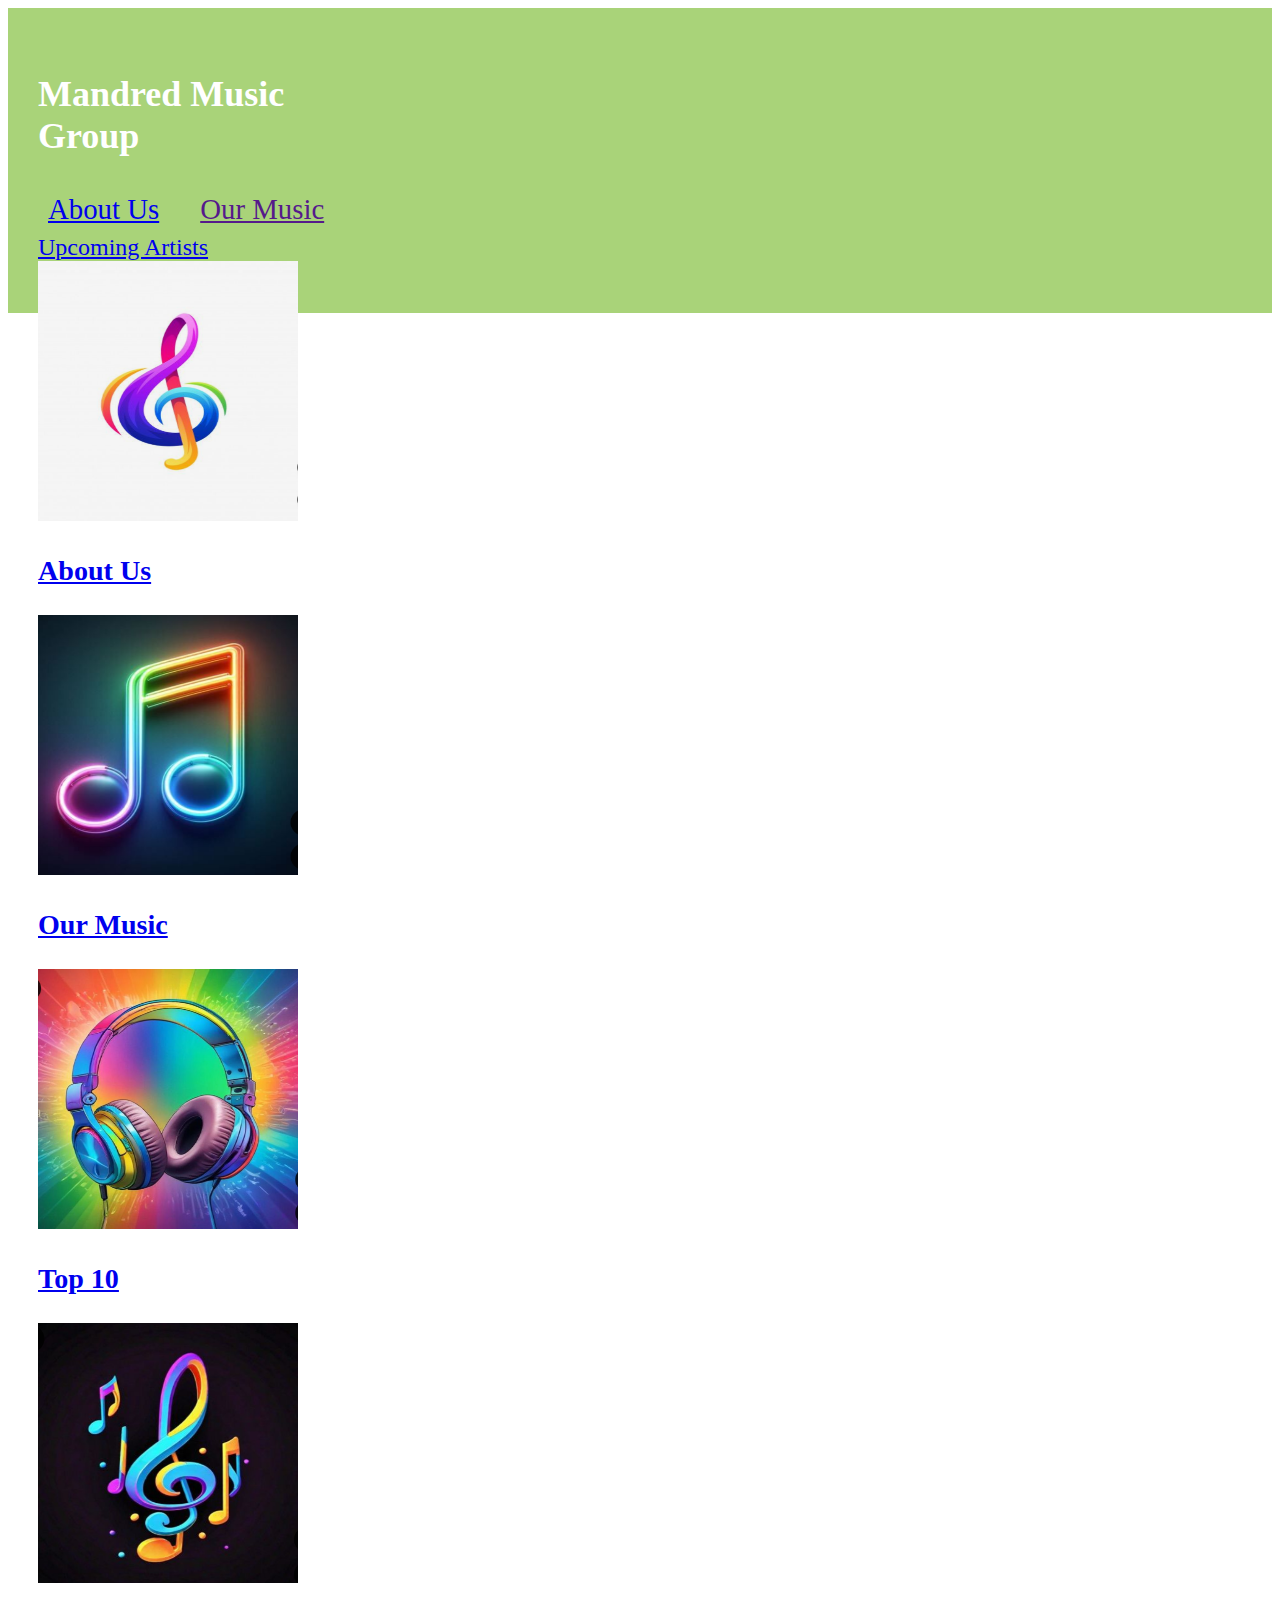
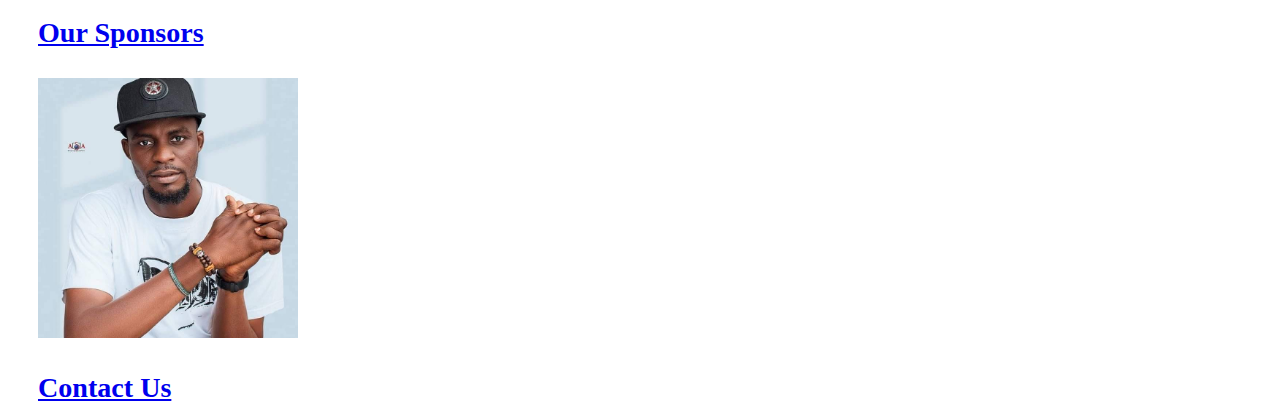
<file: index.html>
<!DOCTYPE html>
<html lang="en">
<head>
    <meta charset="UTF-8">
    <meta name="viewport" content="width=device-width, initial-scale=1.0">
    <title>Document</title>
    <link rel="stylesheet" href="styles.css">
</head>
<body>
    <div class="container"> <div class="pricing-filter">
        <div class="pricing-filter-wrapper">
            <div class="container">
                <div class="row" >
                    <div class="col-md-10 col-md-offset-1">
                        <div class="section-header">
                            <h2 class="pricing-title">Mandred Music<br> Group</h2>
                            <ul id="filter-list" class="clearfix">
                                <li><a href="about.html">About Us</a>
                                 </li>

                                <li><a href="">Our Music</a><br>

                                </li><a href="top.html"><br> Upcoming Artists</a>

                                <br>
                                <div class="price"><a href="about.html">
                                    <img src="./images/Gallery_20241129_025417.png" alt="" width="260px" height="260px" />
                                    <div class="menu-desc text-center">
                                        <span>
                                            <h3>About Us</h3>
                                             
                                        </span>
                                    </div>
                                </div>
                                </a>
                                    
                                <div class="price"><a href="music.html">
                                    <img src="./images/Gallery_20241129_025615.png" alt="" width="260px" height="260px" />
                                    <div class="menu-desc text-center">
                                        <span>
                                            <h3>Our Music </h3>
                                              
                                        </span>
                                    </div>
                                    
                                </div>
                                <div class="price"><a href="top.html">
                                    <img src="./images/Gallery_20241129_030029.png" alt="" width="260px" height="260px" />
                                    <div class="menu-desc text-center">
                                        <span>
                                            <h3>Top 10</h3>
                                             
                                        </span>
                                    </div>
                                    
                                </div>
                                <div class="price"><a href="art.html">
                                    <img src="./images/Gallery_20241129_025728.png" alt="" width="260px" height="260px" />
                                    <div class="menu-desc text-center">
                                        <span>
                                            <h3>Our Sponsors</h3>
                                            
                                        </span>
                                    </div>
                                    
                                </div>
                                <div class="price"><a href="https://wa.link/yaqaa3">
                                    <img src="./images/IMG-20241128-WA0054.jpg" alt="" width="260px" height="260px" />
                                    <div class="menu-desc text-center">
                                        <span>
                                            <h3>Contact Us</h3>
                                            
                                        </span>
                                    </div>
                                    
                                </div>
                            </div> 
                        </div>
                        </div>          </div>
                                
                                   
                                        
                                        
                        
                            
                                                        
                          
                            
                        </body>
                        </html>

                               
                                
                               
                                
                                

                            </ul>

                            
                            <!-- @end #filter-list -->
                        </div>
                      
                    </div>
                </div>
            </div>
           
        </div>
</file>
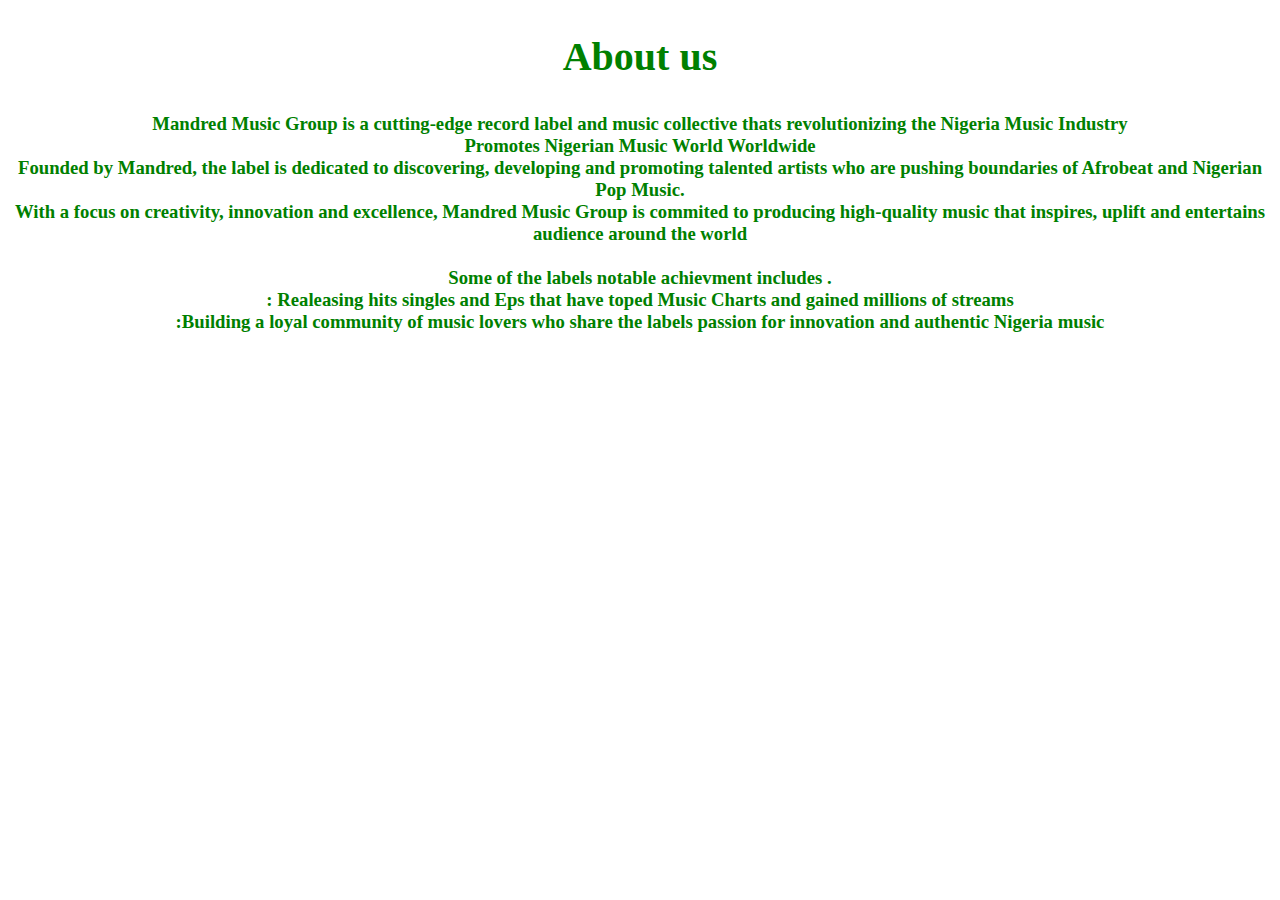
<file: about.html>
<!DOCTYPE html>
<html lang="en">
<head>
    <meta charset="UTF-8">
    <meta name="viewport" content="width=device-width, initial-scale=1.0">
    <title>Document</title>
    <style>
        .about 
{
	text-align: center;
    color: green;
    font-size: 40px;
}
#about 
{
	
}
h3{
    text-align: center;
    color: green;
    
}
    </style>
</head>
<body>
   
    
                            <h2 class="about ">About us</h2>
                            <h3> Mandred Music Group is a cutting-edge record label and music collective thats revolutionizing the Nigeria Music Industry <br> Promotes Nigerian Music World Worldwide <br> Founded by Mandred, the label is dedicated to discovering, developing and promoting talented artists who are pushing boundaries of Afrobeat and Nigerian Pop Music. <br> With a focus on creativity, innovation and excellence, Mandred Music Group is commited to producing high-quality music that inspires, uplift and entertains audience around the world<br><br>Some of the labels notable achievment includes .
                            <br>
                        : Realeasing hits singles and Eps that have toped Music Charts and gained millions of streams<br>
                    :Building a loyal community of music lovers who share the labels passion for innovation and authentic Nigeria music </h3>
                            
                        </div> <!-- /.section-content -->
                    </div>
                </div> <!-- /.row -->
            </div> <!-- /.container-fluid -->
        </div> <!-- /.wrapper -->
    </section> <!-- /#about -->
</body>
</html>
</file>
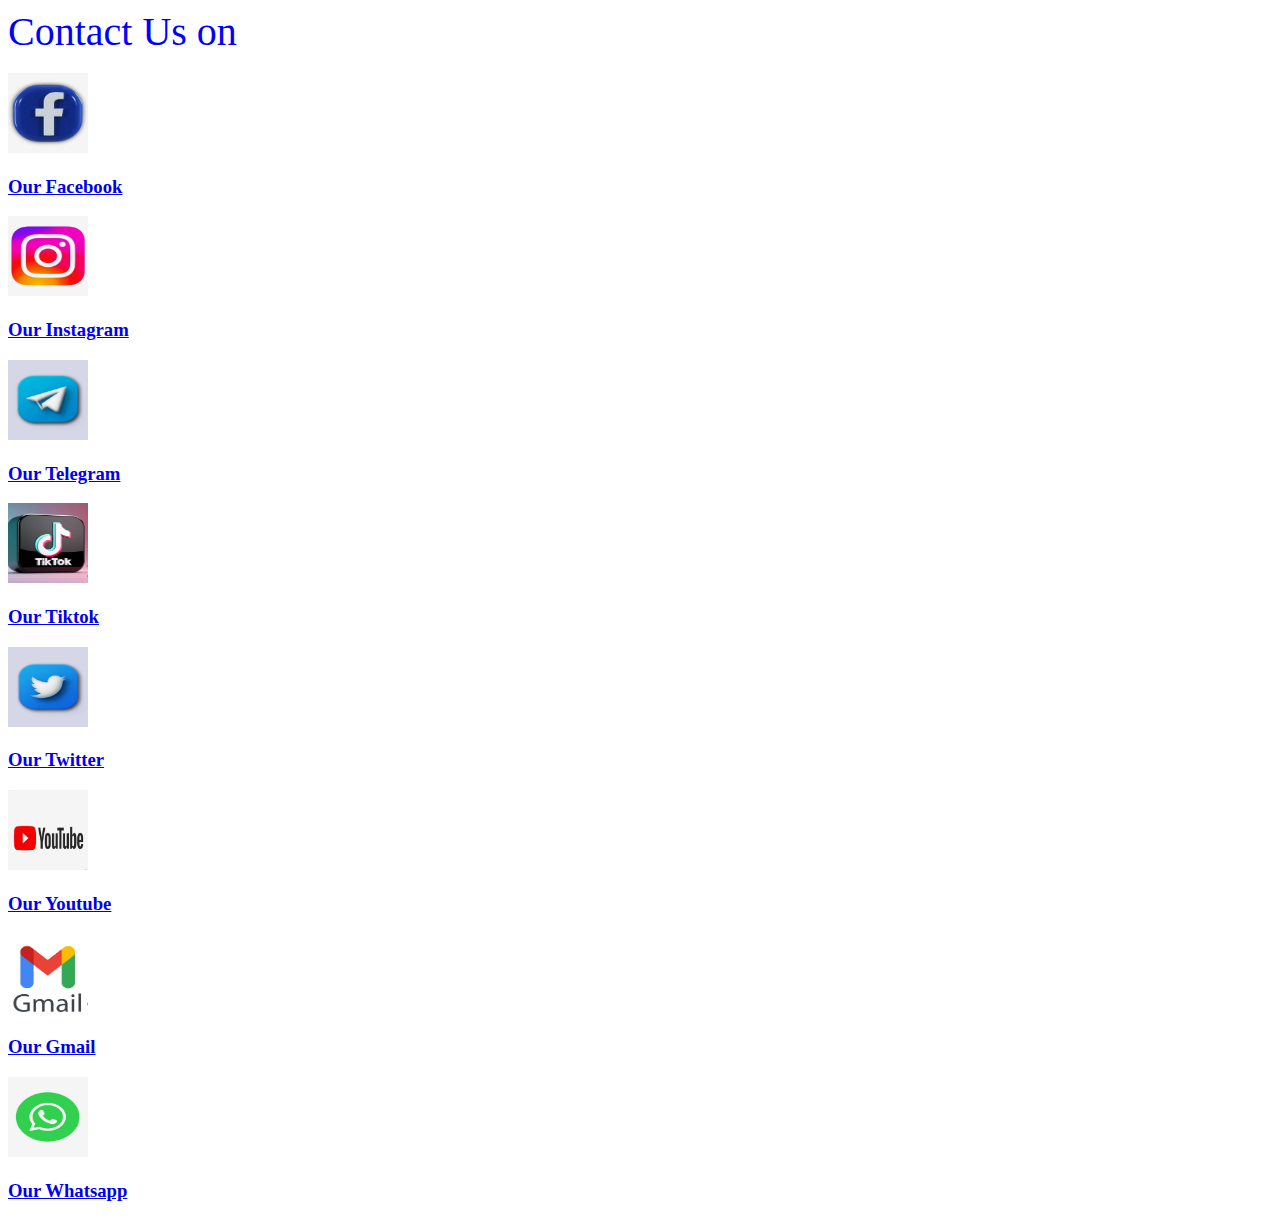
<file: contact.html>
<!DOCTYPE html>
<html lang="en">
<head>
    <meta charset="UTF-8">
    <meta name="viewport" content="width=device-width, initial-scale=1.0">
    <title>Document</title>
    <style>
        .h1{
            font-size: 40px;
            color: blue;

        }
    </style>
</head>
<body>
    <div class="h1">Contact Us on</div>
<br>
<div class="price"><a href="about.html">
    <img src="./newimages/Gallery_20241130_070840.png" alt="" width="80px" height="80px" />
    <div class="menu-desc text-center">
        <span>
            <h3>Our Facebook </h3>
            
             
        </span>
    </div>
</div>

<div class="price"><a href="about.html">
    <img src="./newimages/Gallery_20241130_072358.png" alt="" width="80px" height="80px" />
    <div class="menu-desc text-center">
        <span>
            <h3>Our Instagram <br></h3>
            
             
        </span>
    </div>
</div>

<div class="price"><a href="about.html">
    <img src="./newimages/Gallery_20241130_070932.png" alt="" width="80px" height="80px" />
    <div class="menu-desc text-center">
        <span>
            <h3>Our Telegram <br></h3>
            
             
        </span>
    </div>
</div>

<div class="price"><a href="about.html">
    <img src="./newimages/Gallery_20241130_071729.png" alt="" width="80px" height="80px" />
    <div class="menu-desc text-center">
        <span>
            <h3>Our Tiktok </h3>
            
             
        </span>
    </div>
</div>

<div class="price"><a href="about.html">
    <img src="./newimages/Gallery_20241130_071811.png" alt="" width="80px" height="80px" />
    <div class="menu-desc text-center">
        <span>
            <h3>Our Twitter </h3>
            
             
        </span>
    </div>
</div>

<div class="price"><a href="about.html">
    <img src="./newimages/Gallery_20241130_071949.png" alt="" width="80px" height="80px" />
    <div class="menu-desc text-center">
        <span>
            <h3>Our Youtube</h3>
            
             
        </span>
    </div>
</div>

<div class="price"><a href="mandredashetere@gmail.com">
    <img src="./newimages/Gallery_20241130_073526.png" alt="" width="80px" height="80px" />
    <div class="menu-desc text-center">
        <span>
            <h3> Our Gmail</h3>
            
             
        </span>
    </div>
</div>

<div class="price"><a href="about.html">
    <img src="./newimages/Gallery_20241130_072458.png" alt="" width="80px" height="80px" />
    <div class="menu-desc text-center">
        <span>
            <h3>Our Whatsapp <br></h3>
            
             
        </span>
    </div>
</div>
</body>
</html>
</file>
<file: styles.css>
.nav {

	background: url(./images/chima.jpg);
	background-position: center;
	background-size: cover;
	background-attachment: fixed;
    color: white;
}

.pricing-filter-wrapper {
	background-color: rgba(139, 195, 74, 0.74);
	position: relative;
}

.section-header {
	padding-left: 30px;
	padding-top: 35px;
    font-size: x-large;
    height: 30vh;
    width: 80vh;
}
.h8{
    color: white;
    font-size: x-large;
    margin-left: 40px;
}

.pricing-title {
	color: #fff;
	margin-bottom: 30px;
}


/** filters list **/
#filter-list {
	display: block;
	width: 100%;
	margin: 0px;
	padding-left: 0px;
	/*text-align: center;
	margin-bottom: 25px;*/
}

#filter-list li {
	/*font-weight: bold;*/
	color:white;
	display: inline-block;
	width: auto;
	padding: 6px 10px;
	margin-right: 15px;
	font-size: 1.2em;
	cursor: pointer;
	/*-webkit-border-radius: 3px;
	-moz-border-radius: 3px;*/
	/*border-radius: 3px;*/
	border-bottom: 2px solid rgba(255, 255, 255, 0);
}
#filter-list li:hover {
	color: #fff !important;
	transition: all 0.3s ease-in-out;
	-webkit-transition: all 0.3s ease-in-out;
	-moz-transition: all 0.3s ease-in-out;
	-ms-transition: all 0.3s ease-in-out;
	-o-transition: all 0.3s ease-in-out;
}
#filter-list li.active {
	/*font-weight: bold;*/
	/*background: #D4CECC;*/
	border-bottom: 3px ridge #fff;
	color: #fff !important;
}


/** menu-pricing list **/
#menu-pricing {
	display: block;
  	width: 100%;
  	padding: 50px 0px 25px 0px;
  	margin-bottom: 0;
	text-align: center;
}

#menu-pricing .item {
	background-color: #8bc34a;
	box-shadow: 0px 2px 5px #948E8E;
	display: none;
	/*opacity: 0;*/
	vertical-align: top;
	margin-bottom: 25px;
	margin-right: 20px;
	color: #fff;
	text-align: center;
	width: 30%;
	-moz-box-sizing: border-box;
}

#menu-pricing .item h2 {
    font-size: 32px;
    padding: 12px;
    margin: 0px;
}
/*#menu-pricing .item1 {
	display: none;
	opacity: 0;
	vertical-align: top;
	margin-bottom: 25px;
	margin-right: 20px;
	color: #fff;
	font-size: 30px;
	text-align: center;
	-moz-box-sizing: border-box;
}*/

#menu-pricing .item a {
  display: inline-block;
  max-width: 100%;
  text-decoration: none;
  background: #fff;

}
#menu-pricing .item img {
  max-width: 100%;
}

@media (min-width: 991px) {
	#menu-pricing .item:nth-child(7),
	#menu-pricing .item:nth-child(8),
	#menu-pricing .item:nth-child(9) {
		margin-bottom: 25px;
	}
}

/*  --========================    for  hover direction  =============================-- */

/*.menu-price li {
	float: left;
	margin: 5px;
	background: #fff;
	padding: 8px;
	position: relative;
	box-shadow: 0 1px 3px rgba(0,0,0,0.1);
}*/
.menu-price li a,
.menu-price li a img {
	display: block;
	position: relative;
}
.menu-price li a {
	overflow: hidden;
	color: #fff;
}
.menu-price li a .menu-desc {
	position: absolute;
	font-size: 14px;
	background: white;
	width: 100%;
	height: 100%;
	top: 0px;
	left: -100%;
	-webkit-transition: all 0.3s ease;
	-moz-transition: all 0.3s ease-in-out;
	-o-transition: all 0.3s ease-in-out;
	-ms-transition: all 0.3s ease-in-out;
	transition: all 0.3s ease-in-out;
}

.menu-price li a .menu-desc span h3 {
	font-size: 30px;
	margin-bottom: 15px;
}

.menu-price li a:hover .menu-desc {
	left: 0px;
}

.menu-price li a:hover .menu-desc span {
	display: block;
	color: rgba(255,255,255,0.9);
	font-size: 14px;
  	padding: 22% 20px;
  	line-height: 23px;
}
</file>
